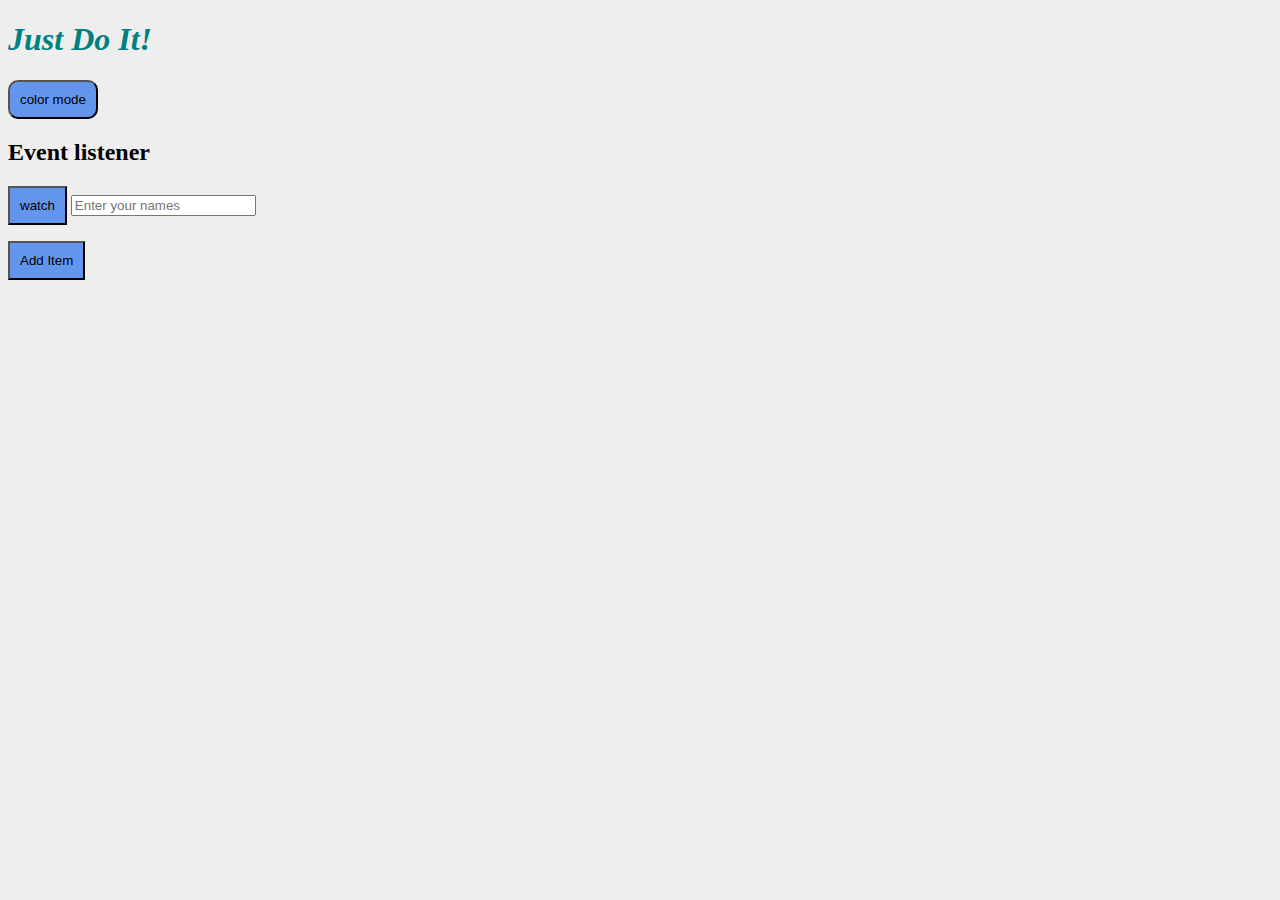
<file: js basics/index.html>
<!DOCTYPE html>
<html>
<head>
  <title>JS Basics Playground</title>
  <style>
    body {
      background-color: #eee;
    }
    button {
      padding: 10px;
      background-color: cornflowerblue;
      cursor: pointer;
    }
  </style>
</head>
<body>
  <h1>JavaScript Basics Demo</h1>
  <button id="btn">color mode</button>
  <h2>Event listener</h2>
  <button id="event">watch</button>
  <input type="text" id="names" placeholder="Enter your names">
  <p id="display"></p>

  <ul id="list"></ul>
<button id="add">Add Item</button>

<script>
const list = document.querySelector("#list");
const addBtn = document.querySelector("#add");
let counter = 1;

addBtn.addEventListener("click", () => {
  const item = document.createElement("li");
  item.textContent = "Item " + counter++;
  list.appendChild(item);
});
</script>

  <script src="script.js"></script>
</body>
</html>
</file>
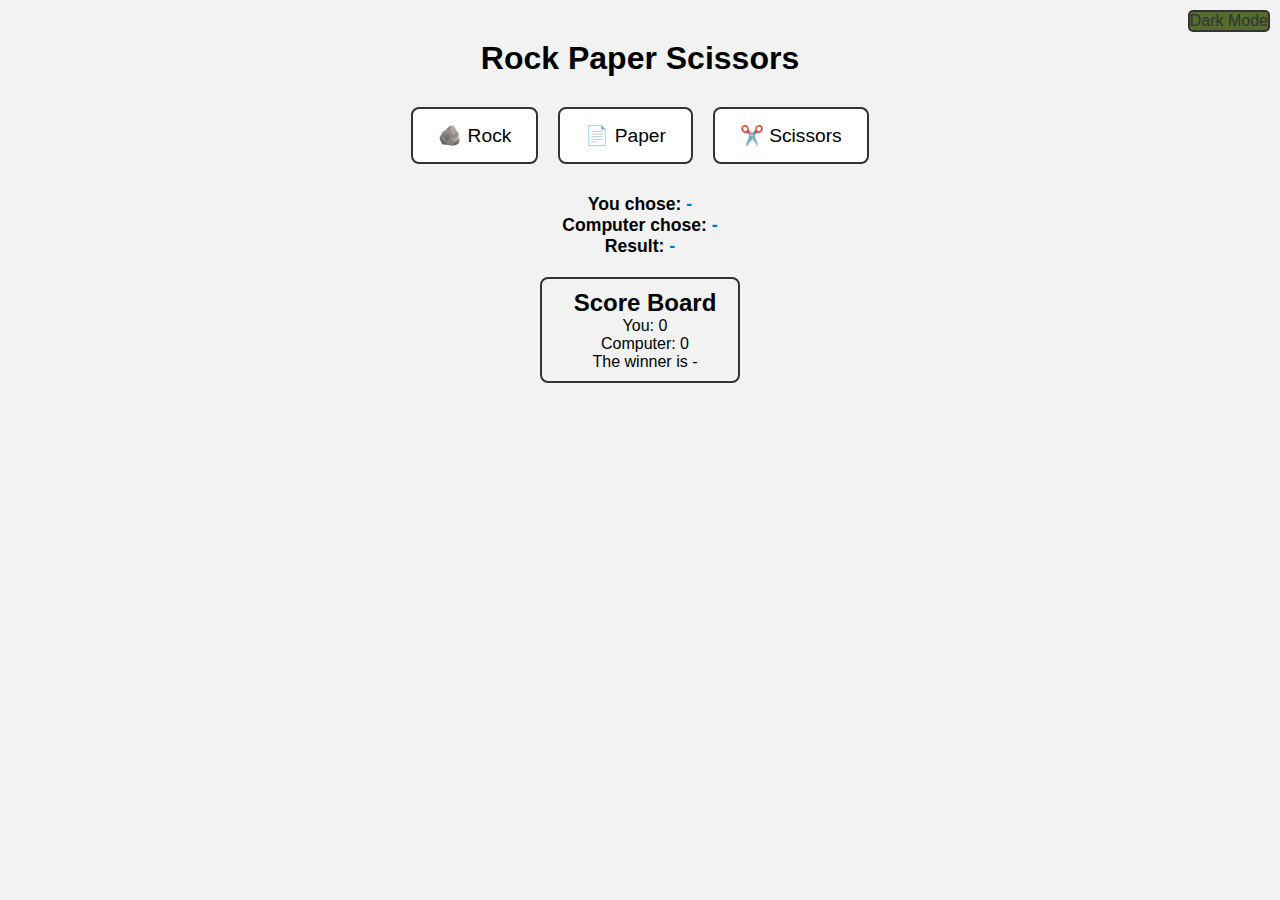
<file: RPS/index.html>
<!DOCTYPE html>
<html lang="en">
<head>
    <meta charset="UTF-8">
    <meta name="viewport" content="width=device-width, initial-scale=1.0">
    <title>Rock Paper Scissors</title>
    <link rel="stylesheet" href="style.css">
</head>
<body>

    <h1>Rock Paper Scissors</h1>
    <button id="dark-mode">Dark Mode</button>

    <div class="choices">
        <button class="choice" data-choice="rock">🪨 Rock</button>
        <button class="choice" data-choice="paper">📄 Paper</button>
        <button class="choice" data-choice="scissors">✂️ Scissors</button>
    </div>

    <div class="status">
        <p><strong>You chose:</strong> <span id="user-choice">-</span></p>
        <p><strong>Computer chose:</strong> <span id="computer-choice">-</span></p>
        <p><strong>Result:</strong> <span id="result">-</span></p>
    </div>

    <div class="score">
        <h2>Score Board</h2>
        <p>You: <span id="user-score">0</span></p>
        <p>Computer: <span id="computer-score">0</span></p>
        <p>The winner is <span id="winner">-</span></p>
    </div>

    <script src="script.js"></script>
</body>
</html>
</file>
<file: RPS/style.css>
* {
    box-sizing: border-box;
    margin: 0;
    padding: 0;
    font-family: Arial, sans-serif;
}

body {
    background: #f2f2f2;
    padding: 40px;
    text-align: center;
}

h1 {
    margin-bottom: 30px;
}

#dark-mode {
  position: absolute;
    top: 10px;
    right: 10px;
    background: darkolivegreen;
    border: solid 2px #333;
    border-radius: 5px;
    color: #333;
    font-size: 1rem;
    cursor: pointer;

}

.choices {
    display: flex;
    justify-content: center;
    gap: 20px;
    margin-bottom: 30px;
}

.choice {
    background: white;
    border: 2px solid #333;
    padding: 15px 25px;
    font-size: 1.2rem;
    cursor: pointer;
    border-radius: 8px;
    transition: 0.2s;
}

.choice:hover {
    background: #e8e8e8;
    transform: scale(1.05);
}

.status {
    font-size: 1.1rem;
    margin-top: 20px;
}

.status span {
    font-weight: bold;
    color: #0077cc;
}

.score {
  border: 2px solid #333;
  border-radius: 8px;
  padding: 10px 10px 10px 20px;
  margin: 20px auto;
  width: 200px;
  gap: 10px;
}
</file>
